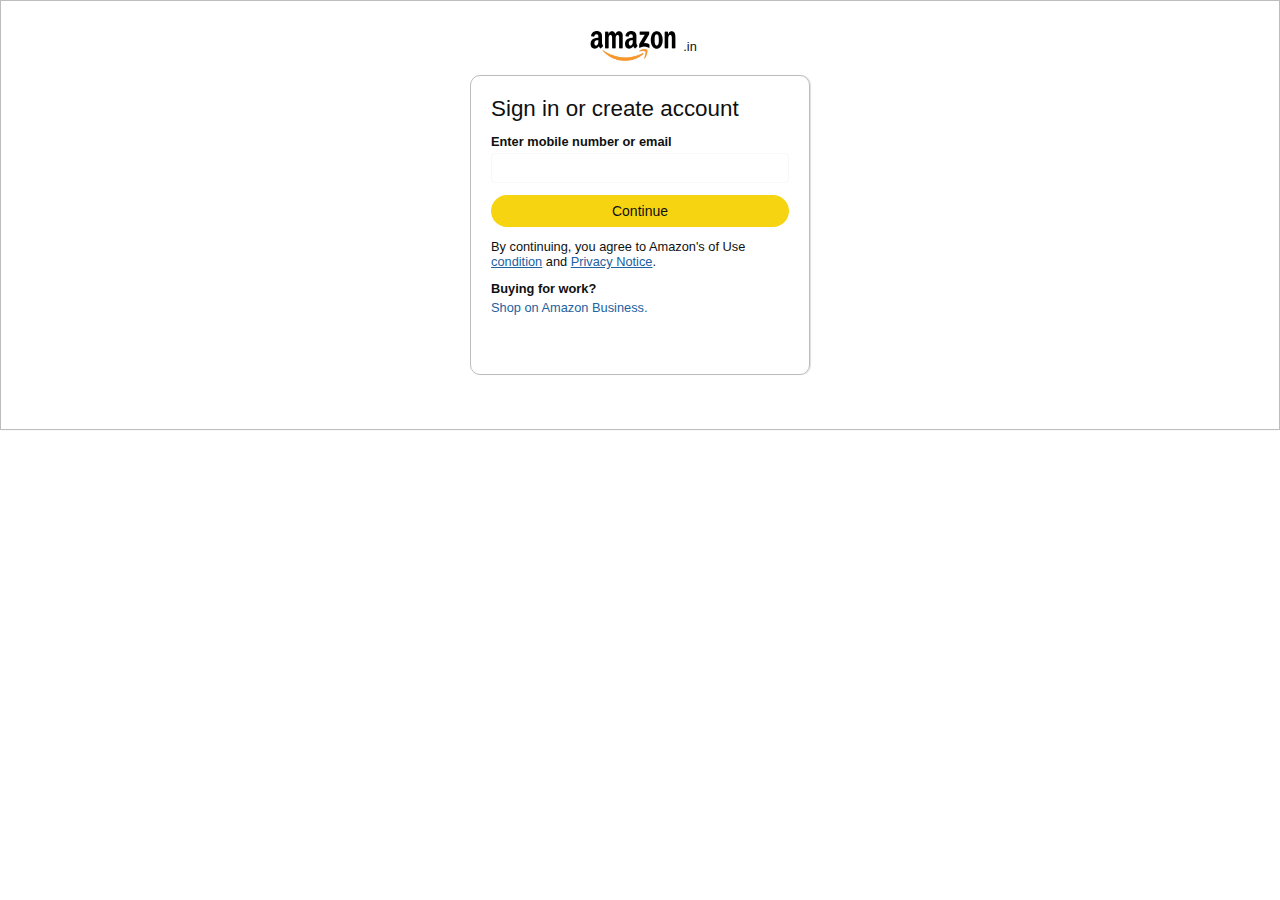
<file: login.html>
<!DOCTYPE html>
<html lang="en">
<head>
    <meta charset="UTF-8">
    <meta http-equiv="X-UA-Compatible" content="IE=edge">
    <meta name="viewport" content="width=device-width, initial-scale=1.0">
    <link rel="stylesheet" href="./login.css">
    <title>Document</title>
</head>
<body>
<div class="maincontainer">
 <div class="login-box">
    <div class="logo">
    <img src="./image-removebg-preview (6).png" alt=""  >
    <p>.in</p>
    </div>
  <div class="content-box">
<h1>Sign in or create account</h1>
<div class="input">
<p>Enter mobile number or email</p>
<input type="text">
</div>
<div class="button">
    <a href="./index.html">
     <p>
        Continue
     </p>

    </a>
</div>
<div class="policy">
<p>
    By continuing, you agree to Amazon's of Use <span>condition</span> and <span>Privacy Notice</span>.
</p>
</div>
<div class="bottom-box">
<p>
    Buying for work?</p>
    <h1>Shop on Amazon Business.</h1>

</div>

    </div>
</div>

    </div>
</body>
</html>
</file>
<file: login.css>
*{padding: 0px;
margin: 0px;
box-sizing: border-box;
}
.maincontainer{width: 100%;
height: 500px;
display: flex;
justify-content: center;


}
.login-box{
display: flex;
flex-direction: column;
width: 100%;
height: 430px;
border: 1px solid #bcbdbd;
padding: 20px;
align-items: center;
box-shadow: 1px 0px 1px rgb(223, 221, 221);
 row-gap: 4px;
}

.login-box img{
    width: 130px;
    height: 40p;
    justify-content: center;
}
.logo{
    display: flex;
    flex-direction: row;
    justify-content: flex-start;
    height: 50px;
    align-items: center;
    
}
.logo img{
    width: 100px;
    height: 44px;
}

.logo p{
    color: #0f1111;
    font-family: Arial, Helvetica, sans-serif;
    font-size: .8rem;
    font-weight: 400;
}
.content-box{
width: 340px;
height: 300px;
border: 1px solid #bcbdbd;
border-radius: 10px;
padding: 20px;
box-shadow: 1px 0px 1px rgb(223, 221, 221);
row-gap: 12px;
display: flex;
flex-direction: column;



}
.content-box h1{
font-size: 1.4rem;
font-family: Arial, Helvetica, sans-serif;
font-weight: 400;
color: #0f1111;

}
.input{
    display: flex;
    flex-direction: column;
    row-gap: 4px;
}
.input p{
font-size: .8rem;
font-family: Arial, Helvetica, sans-serif;
font-weight: 600;
color: #0f1111;
row-gap: 10px;
}
.input input{
    width: 100%;
    height: 30px;
    padding: 4px 8px;
    outline: none;
    border:1px solid #faf7f7;
    box-shadow: 1px px 1px rgb(250, 249, 249);
    border-radius: 4px;
}

.button{

width: 100%;
height: fit-content;
padding: 8px;
background-color: rgb(247, 212, 17);
border-radius: 20px;
display: flex;
justify-content: center;
align-items: center;
cursor: pointer;
}
.button a{
    text-decoration: none;
    color: #0f1111;
    font-family: Arial, Helvetica, sans-serif;
    font-size: .875rem;
    font-weight: 400;
}
.button:hover{
    background-color: rgb(255, 189, 8);
}
.policy{
    font-size: .8rem;
font-family: Arial, Helvetica, sans-serif;
font-weight: 400;
color: #0f1111;
row-gap: 10px;
}
.policy span{
    color: #2162A1;
    text-decoration: underline;
}
.bottom-box{
font-size: .8rem;
font-family: Arial, Helvetica, sans-serif;
font-weight: 600;
color: #0f1111;
row-gap: 10px;
}
.bottom-box h1{
font-size: .8rem;
font-family: Arial, Helvetica, sans-serif;
font-weight: 400;
color: #2162A1;
    cursor: pointer;
    margin-top: 4px;

}
.bottom-box h1:hover{
    text-decoration: underline;
    
    
}
</file>
